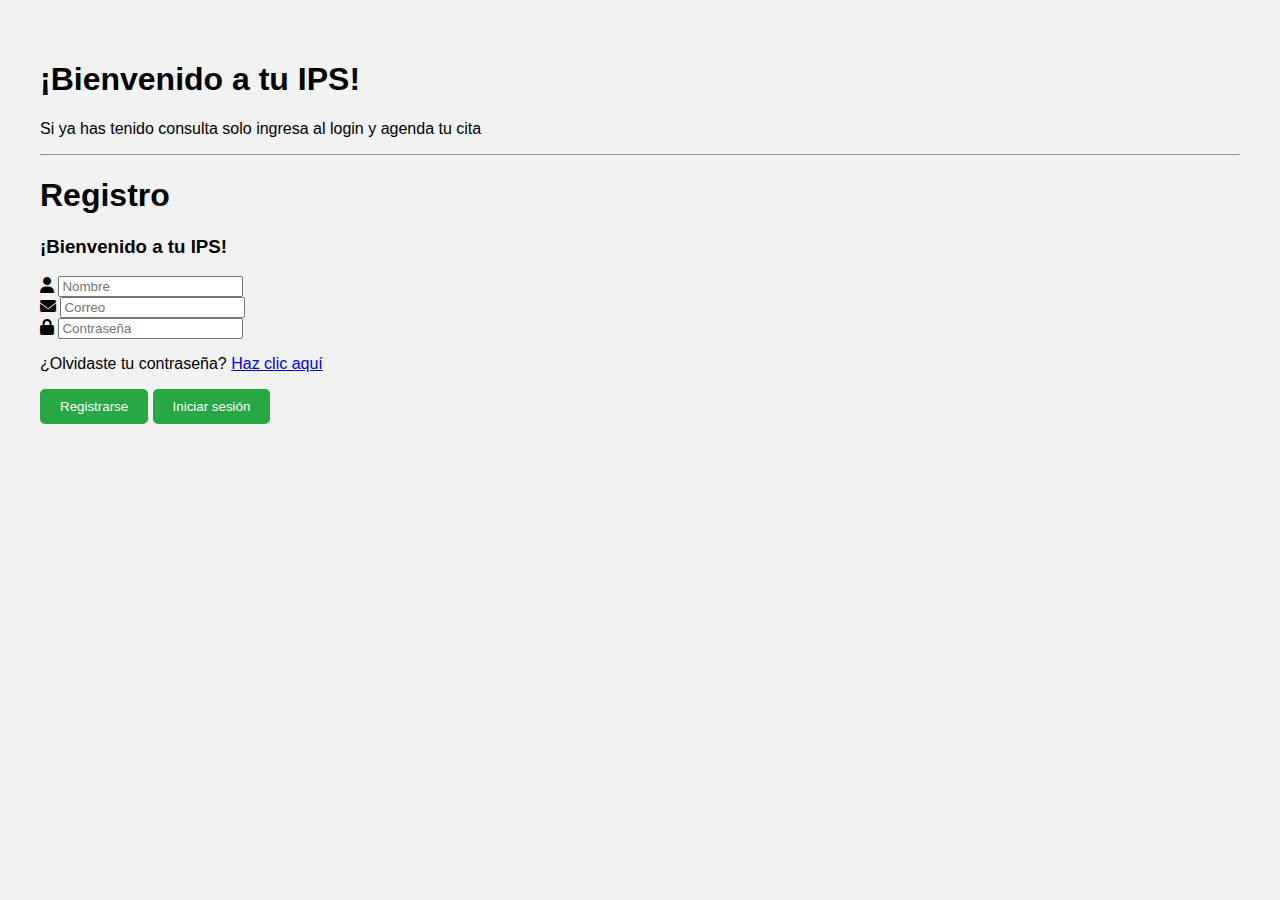
<file: formulario.html>
<!DOCTYPE html>
<html lang="es">
<head>
  <meta charset="UTF-8">
  <meta name="viewport" content="width=device-width, initial-scale=1.0">
  <title>Formulario</title>
  <link rel="stylesheet" href="assets/css/style.css">
  <link rel="stylesheet" href="https://cdnjs.cloudflare.com/ajax/libs/font-awesome/6.7.2/css/all.min.css" integrity="sha512-Evv84Mr4kqVGRNSgIGL/F/aIDqQb7xQ2vcrdIwxfjThSH8CSR7PBEakCr51Ck+w+/U6swU2Im1vVX0SVk9ABhg==" crossorigin="anonymous" referrerpolicy="no-referrer" />
</head>
<body>
  <div class="container">
    <div class="form-content">
      <h1>¡Bienvenido a tu IPS!</h1>
      <p class="opcion">Si ya has tenido consulta solo ingresa al login y agenda tu cita</p><hr>

      <h1 id="title">Registro</h1>
      <h3 class="bienvenido">¡Bienvenido a tu IPS!</h3>
      <form onsubmit="return false;">
        <div class="input-group">
          <div class="input-field" id="nameInput">
            <i class="fa-solid fa-user"></i>
            <input type="text" id="nombre" placeholder="Nombre">
          </div>
          <div class="input-field">
            <i class="fa-solid fa-envelope"></i>
            <input type="email" id="correo" placeholder="Correo">
          </div> 
          <div class="input-field">
            <i class="fa-solid fa-lock"></i>
            <input type="password" id="contrasena" placeholder="Contraseña">
          </div>
          <div id="mensaje" style="margin-top: 10px; font-weight: bold;"></div>
          <p>¿Olvidaste tu contraseña? <a href="#">Haz clic aquí</a></p>
        </div>
        <div class="btn-field">
          <button id="signUp" type="button">Registrarse</button>
          <button id="signIn" type="button" class="disable">Iniciar sesión</button>
        </div>
      </form>
    </div>
  </div>
  <script src="assets/js/scripst.js"></script>
</body>
</html>
</file>
<file: assets/css/style.css>
body {
    font-family: Arial, sans-serif;
    padding: 2rem;
    background: #f2f2f2;
  }
  table {
    width: 100%;
    border-collapse: collapse;
    margin-bottom: 1rem;
    background-color: white;
  }
  th, td {
    border: 1px solid #ddd;
    padding: 10px;
    text-align: left;
  }
  th {
    background-color: #007bff;
    color: white;
    text-align: center;
  }
  button {
    padding: 10px 20px;
    margin-bottom: 1rem;
    background-color: #28a745;
    color: white;
    border: none;
    cursor: pointer;
    border-radius: 5px;
  }
  .modal {
    display: none; /* Oculto por defecto */
    position: fixed;
    top: 0;
    left: 0;
    width: 100%;
    height: 100%;
    background: rgba(0, 0, 0, 0.5); /* Backdrop oscuro */
    justify-content: center;
    align-items: center;
    z-index: 1000;
  }
  
  .modal-content {
    background: white;
    padding: 2rem;
    border-radius: 12px;
    max-width: 500px;
    width: 90%;
    box-shadow: 0 10px 25px rgba(0, 0, 0, 0.2);
  }
  
  
  .modal-title {
    margin-bottom: 1.2rem;
    text-align: center;
    font-size: 1.5rem;
    font-weight: bold;
  }
  
  .form {
    display: flex;
    flex-direction: column;
    gap: 1rem;
  }
  
  .form-group label {
    font-weight: 500;
    margin-bottom: 0.4rem;
    display: block;
  }
  
  .form-group input {
    width: 100%;
    padding: 0.6rem;
    border: 1px solid #ccc;
    border-radius: 8px;
  }
  
  .form-actions {
    display: flex;
    justify-content: space-between;
    margin-top: 1rem;
  }
  
  .btn-submit {
    background-color: #007bff;
    color: white;
    padding: 0.6rem 1rem;
    border: none;
    border-radius: 8px;
    cursor: pointer;
  }
  
  .btn-cancel {
    background-color: #ccc;
    color: black;
    padding: 0.6rem 1rem;
    border: none;
    border-radius: 8px;
    cursor: pointer;
  }
  
  .btn-submit:hover {
    background-color: #0056b3;
  }
  
  .btn-cancel:hover {
    background-color: #999;
  }
  

  .badge {
    padding: 5px 10px;
    border-radius: 12px;
    font-size: 0.85rem;
    font-weight: bold;
    display: inline-block;
    text-align: center;
  }
  
  .badge-green {
    background-color: #28a745;
    color: white;
  }
  
  .badge-red {
    background-color: #dc3545;
    color: white;
  }

  .icon-btn {
    cursor: pointer;
    font-size: 1.2rem;
    margin: 0 8px;
    color: #555;
    transition: color 0.2s ease;
  }
  
  .icon-btn:hover {
    color: #000;
  }
</file>
